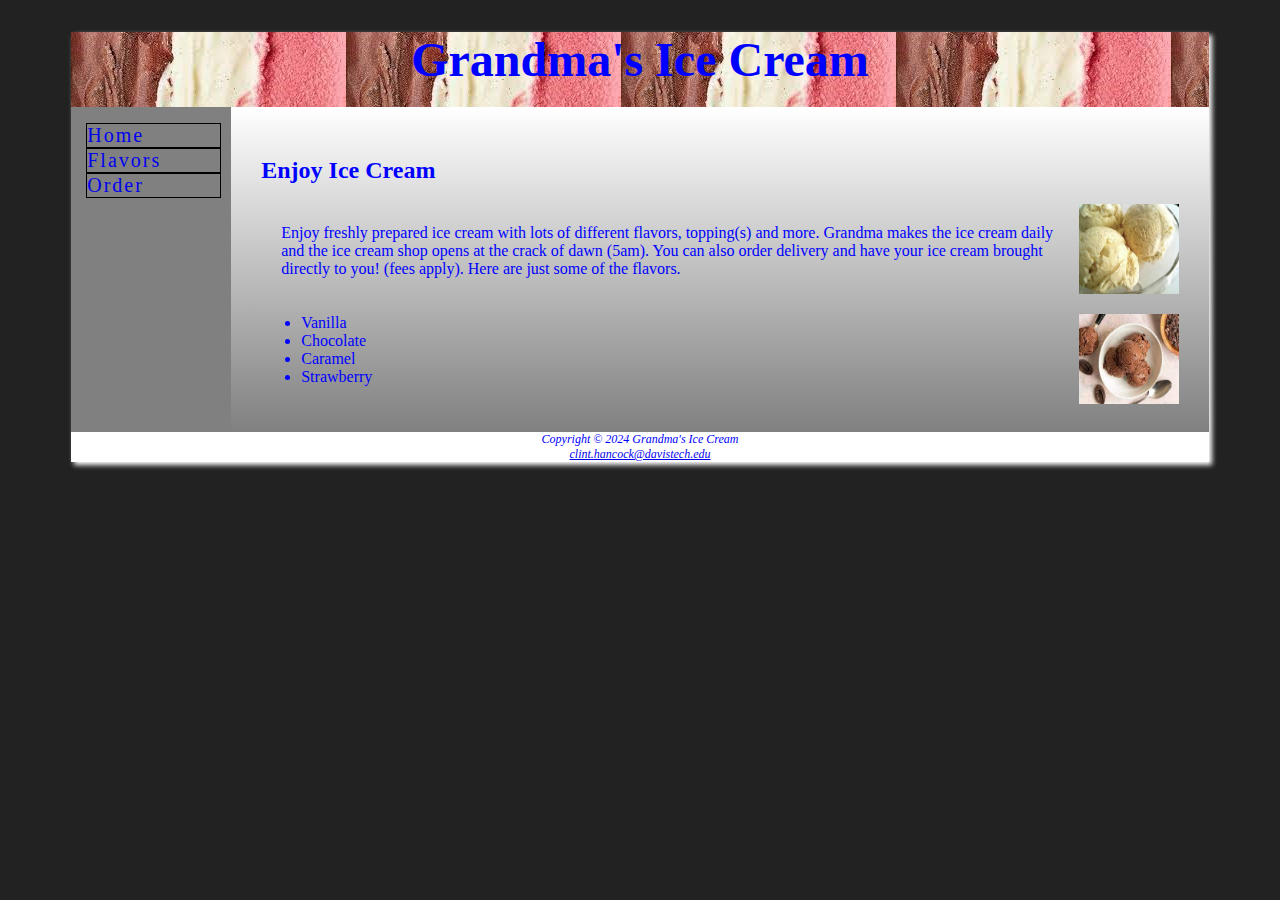
<file: index.html>
<!DOCTYPE html>
<html lang="en">
    <head>
        <title>Grandma's Homemade Ice Cream</title>
        <meta charset="utf-8">
        <link rel="stylesheet" href="icecream.css">
    </head>
<body>
<div id="wrapper">
    <header>
        <h1>Grandma's Ice Cream</h1>
    </header>
    <nav>
        <ul>
            <li><a href="index.html">Home</a></li>
            <li><a href="flavors.html">Flavors</a></li>
            <li><a href="order.html">Order</a></li>
        </ul>
    </nav>
    <main>
        <div class="padding">
        <h2>Enjoy Ice Cream</h2>
        <img src="vanilla.jpg" height="90" width="100" class="floatright" alt="Vanilla ice cream">
        <p class="padding">
            Enjoy freshly prepared ice cream with lots of different flavors, topping(s) and more. 
            Grandma makes the ice cream daily and the ice cream shop opens at the crack of dawn (5am). 
            You can also order delivery and have your ice cream brought directly to you! (fees apply). 
            Here are just some of the flavors.
        </p>
        <img src="chocolate.jpg" height="90" width="100" class="floatright" alt="Chocolate ice cream">
        <ul>
            <li>Vanilla</li>
            <li>Chocolate</li>
            <li>Caramel</li>
            <li>Strawberry</li>
        </ul>
        </div>   
    </main>
    <footer>
        Copyright &copy; 2024 Grandma's Ice Cream<br>
        <a href="mailto:clinthancock@davistech.edu">
            clint.hancock@davistech.edu
        </a>
    </footer>
</div>
</body>
</html>
</file>
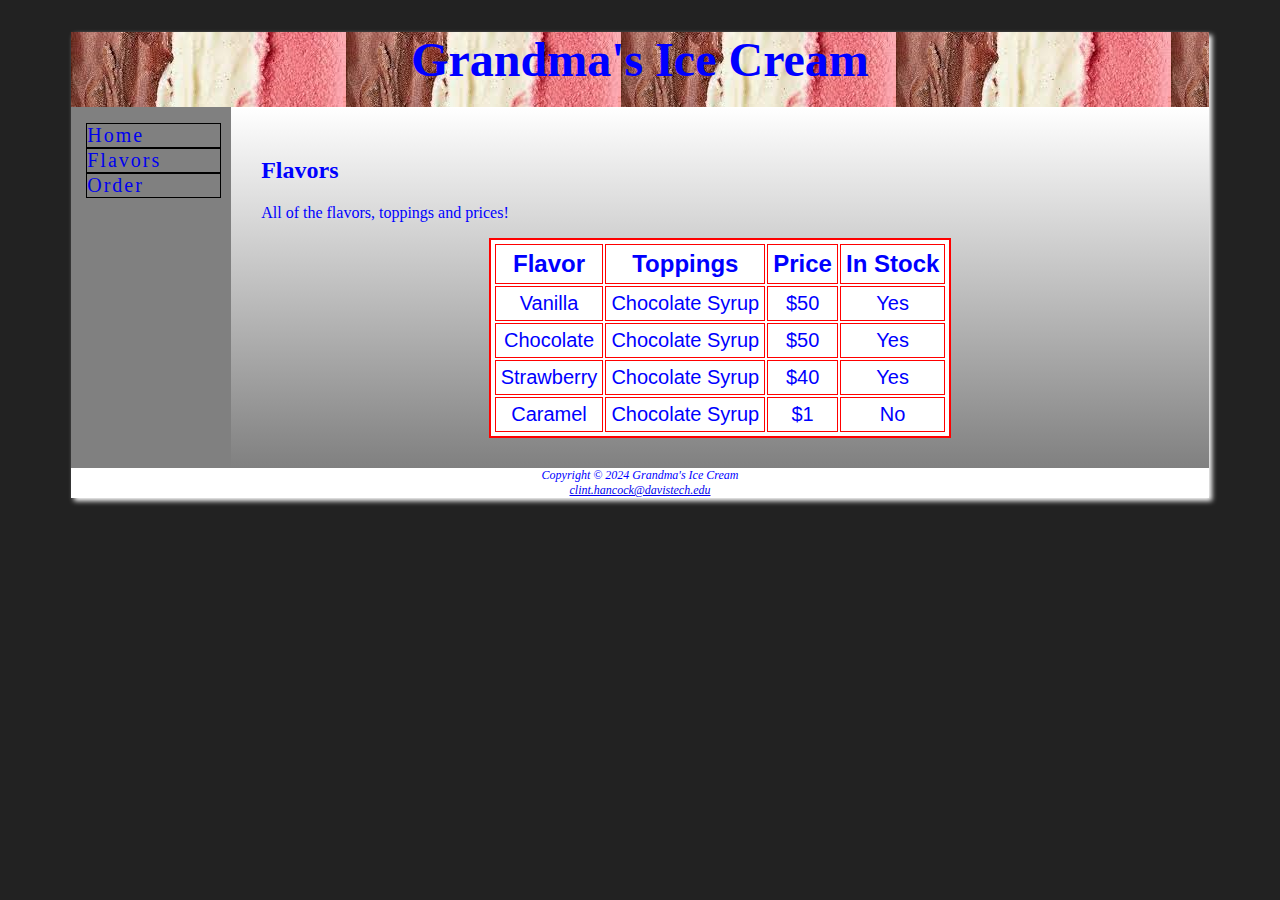
<file: flavors.html>
<!DOCTYPE html>
<html lang="en">
    <head>
        <title>Ice Cream Flavors</title>
        <meta charset="utf-8">
        <link rel="stylesheet" href="icecream.css">
    </head>
<body>
<div id="wrapper">
    <header>
        <h1>Grandma's Ice Cream</h1>
    </header>
    <nav>
        <ul>
            <li><a href="index.html">Home</a></li>
            <li><a href="flavors.html">Flavors</a></li>
            <li><a href="order.html">Order</a></li>
        </ul>
    </nav>
    <main>
        <div class="padding">
        <h2>Flavors</h2>
        <p>All of the flavors, toppings and prices!</p>
        <table>
            <tr>
                <th>Flavor</th>
                <th>Toppings</th>
                <th>Price</th>
                <th>In Stock</th>
            </tr>
            <tr>
                <td>Vanilla</td>
                <td class="leftalign">Chocolate Syrup</td>
                <td>$50</td>
                <td>Yes</td>
            </tr>
            <tr>
                <td>Chocolate</td>
                <td class="leftalign">Chocolate Syrup</td>
                <td>$50</td>
                <td>Yes</td>
            </tr>
            <tr>
                <td>Strawberry</td>
                <td class="leftalign">Chocolate Syrup</td>
                <td>$40</td>
                <td>Yes</td>
            </tr>
            <tr>
                <td>Caramel</td>
                <td class="leftalign">Chocolate Syrup</td>
                <td>$1</td>
                <td>No</td>
            </tr>
        </table>
        </div>   
    </main>
    <footer>
        Copyright &copy; 2024 Grandma's Ice Cream<br>
        <a href="mailto:clinthancock@davistech.edu">
            clint.hancock@davistech.edu
        </a>
    </footer>
</div>
</body>
</html>
</file>
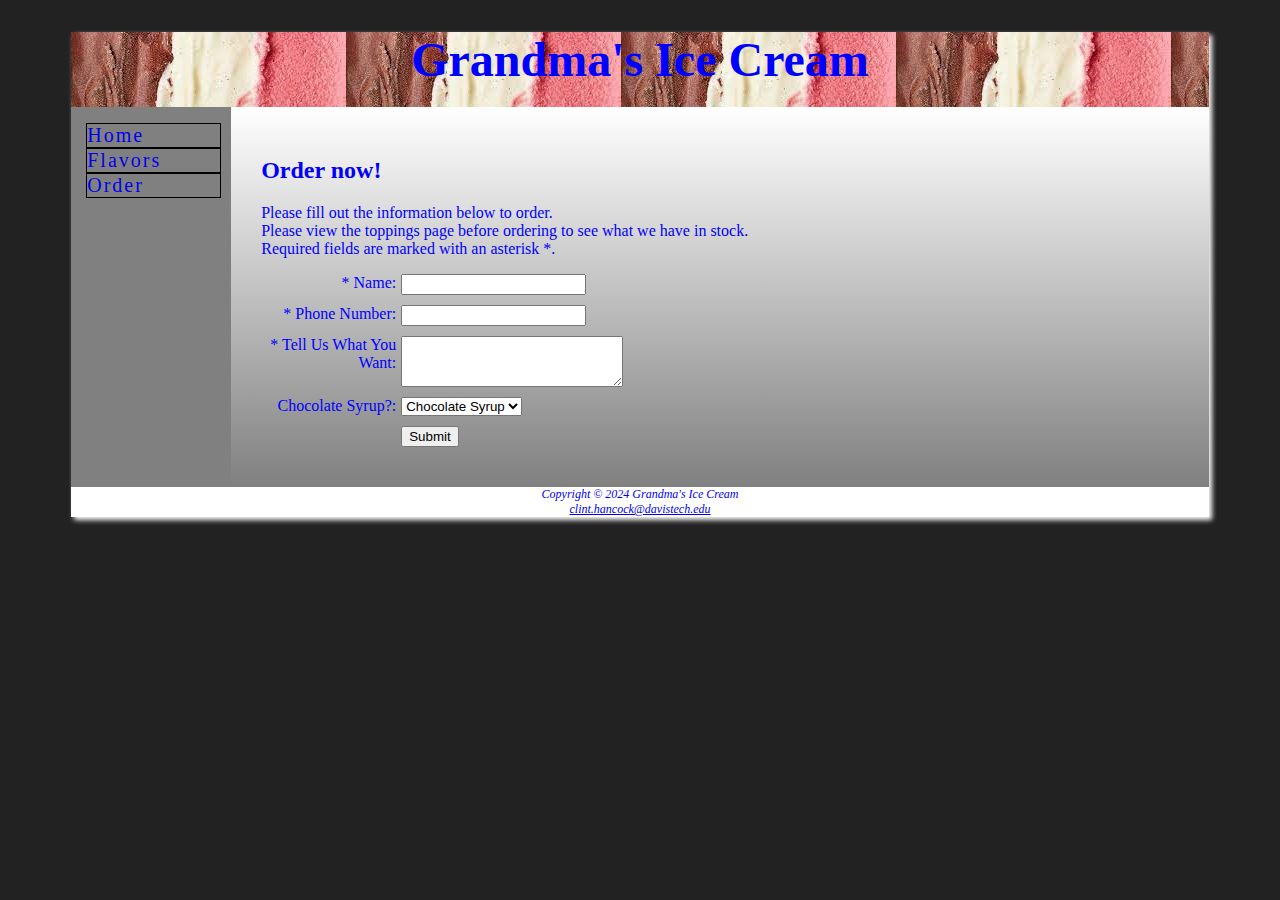
<file: order.html>
<!DOCTYPE html>
<html lang="en">
    <head>
        <title>Order Ice Cream</title>
        <meta charset="utf-8">
        <link rel="stylesheet" href="icecream.css">
    </head>
<body>
<div id="wrapper">
    <header>
        <h1>Grandma's Ice Cream</h1>
    </header>
    <nav>
        <ul>
            <li><a href="index.html">Home</a></li>
            <li><a href="flavors.html">Flavors</a></li>
            <li><a href="order.html">Order</a></li>
        </ul>
    </nav>
    <main>
        <div class="padding">
        <h2>Order now!</h2>
        <p>Please fill out the information below to order.<br>
            Please view the toppings page before ordering to see what we have in stock.<br>
            Required fields are marked with an asterisk *.
        </p>
        <form method="post" action="https://webdevbasics.net/scripts/demo.php">
            <label for="name">* Name:</label>
                <input type="text" name="name" id="name" required="required">
            <label for="phone">* Phone Number:</label>
                <input type="tel" name="phone" id="phone" required="required" maxlength="12">
            <label for="order">* Tell Us What You Want:</label>
                <textarea name="order" id="order" cols="25" rows="3" required="required"></textarea>
            <label for="toppings">Chocolate Syrup?:</label>
                <select size="1" name="toppings" id="toppings">
                    <option>Chocolate Syrup</option>
                    <option>Yes</option>
                    <option>No</option>
                </select>
            <input type="submit">
        </form>
        </div>   
    </main>
    <footer>
        Copyright &copy; 2024 Grandma's Ice Cream<br>
        <a href="mailto:clinthancock@davistech.edu">
            clint.hancock@davistech.edu
        </a>
    </footer>
</div>
</body>
</html>
</file>
<file: icecream.css>
* {
    box-sizing: border-box;
}
header {
    background-image: url(neapolitan.jpg);
    height: 75px;
}
h1 {
    text-align: center;
    font-size: 300%;
}
nav {
    float: left;
    width: 150px;
}
nav ul {
    list-style-type: none;
    margin-left: -25px;
}
nav li {
    letter-spacing: 0.1em;
    font-size: 125%;
    border: 1px solid #000000;
}
nav li:hover {
    background-color: #FFFFFF;
    transition: background-color 2s linear;
}
nav a {
    text-decoration: none;
    transition: color 2s linear;
}
nav a:hover {
    color: red;
}
main {
    width: auto;
    padding: 10px;
    background-color: lightgrey;
    margin-left: 160px;
    margin-top: 0px;
    display: block;
    background-image: linear-gradient(to bottom, #FFFFFF, grey);
}
body {
    color: blue;
    background-color: rgb(34, 34, 34);
}
footer {
    text-align: center;
    clear: both;
    font-style: italic;
    font-size: 75%;
    background-color: white;
}
table {
    border: 2px solid red;
    padding: 2px;
    margin: auto;
    background-color: #FFFFFF;
}
td {
    border: 1px solid red;
    padding: 5px;
    font-size: 125%;
    text-align: center;
    font-family: Arial, Helvetica, sans-serif;
}
th {
    border: 1px solid red;
    padding: 5px;
    font-size: 150%;
    text-align: center;
    font-family: Arial, Helvetica, sans-serif;
}
label {
	float: left;
	display: block;
	width: 140px;
	text-align: right;
	padding-right: 5px;
}
input {
	display: block;
	margin-bottom: 10px;
}
textarea {
	display: block;
	margin-bottom: 10px;
}
select {
    display: block;
	margin-bottom: 10px;
}
input[type="submit"] {
	margin-left: 140px;
}
.padding {
    padding: 20px 20px 20px 20px;
}
.leftalign {
    text-align: left;
}
.floatright {
    float: right;
}
#wrapper {
    background-color: grey;
    width: 90%;
    margin: auto;
    box-shadow: 3px 3px 5px white;
}
</file>
